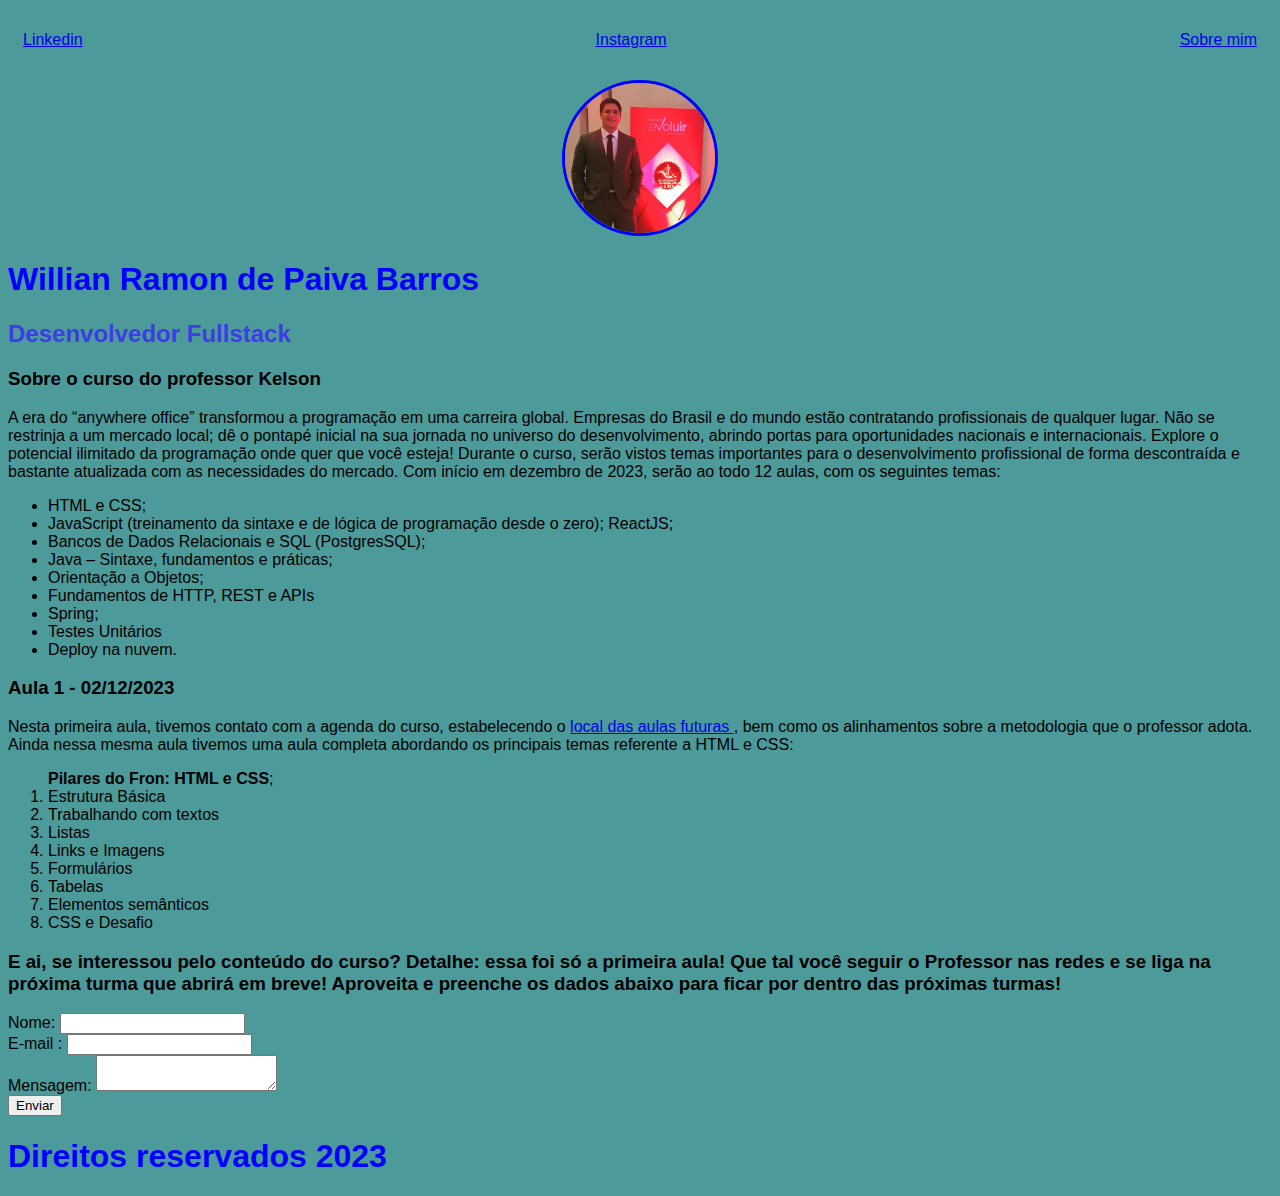
<file: index.html>
<!DOCTYPE html>
<html lang="pt-br">
<head>
    <meta charset="UTF-8">
    <meta name="viewport" content="width=device-width, initial-scale=1.0">
    <title>Desafio: curso dev Fullstack</title>
    <link rel="stylesheet" href="./styles.css/index.css">
</head>
<body>
    <nav>
        <ul class="ul__nav">
            <li>
                <a href="https://www.linkedin.com/in/willian-ramon-de-paiva-barros-230bb8275/?originalSubdomain=br" target="_blank">Linkedin</a>
            </li>
            <li>
                <a href="https://www.instagram.com/ramonbarros.90/?igshid=NzZlODBkYWE4Ng%3D%3D&utm_source=qr" target="_blank">Instagram</a>
            </li>
            <li>
                <a href="sobremim.html" target="_blanl" >Sobre mim</a>
            </li>
        </ul>
    </nav>
    <head>
        <div class="cabecario__central">
            <img src="./img/fotoprofissional.png">
        </div>
        <h1>Willian Ramon de Paiva Barros</h1>
        <h2>Desenvolvedor Fullstack</h2>
    </head>
    <main>
        <section>
            <h3>Sobre o curso do professor Kelson</h3>
            <p>
                A era do “anywhere office” transformou a programação em uma carreira global. Empresas do Brasil e do mundo estão contratando profissionais de qualquer lugar. 
                Não se restrinja a um mercado local; dê o pontapé inicial na sua jornada no universo do desenvolvimento, abrindo portas para oportunidades nacionais e internacionais. 
                Explore o potencial ilimitado da programação onde quer que você esteja!
                Durante o curso, serão vistos temas importantes para o desenvolvimento profissional de forma descontraída e bastante atualizada com as necessidades do mercado.
                Com início em dezembro de 2023, serão ao todo 12 aulas, com os seguintes temas:
            </p>
            <ul>
                <li>HTML e CSS;</li>
                <li>JavaScript (treinamento da sintaxe e de lógica de programação desde o zero);
                    ReactJS;</li>
                <li>Bancos de Dados Relacionais e SQL (PostgresSQL);</li>
                <li>Java – Sintaxe, fundamentos e práticas;</li>
                <li>Orientação a Objetos;</li>
                <li>Fundamentos de HTTP, REST e APIs</li>
                <li>Spring;</li>
                <li>Testes Unitários</li>
                <li>Deploy na nuvem.</li>
        </section>
        <section>
            <h3>Aula 1 - 02/12/2023 </h3>
            <p>Nesta primeira aula, tivemos contato com a agenda do curso, estabelecendo o <a href="https://www.instagram.com/clubjobcoworking/" target="_blank">local das aulas futuras </a>, bem como 
            os alinhamentos sobre a metodologia que o professor adota. Ainda nessa mesma aula tivemos uma aula completa abordando os principais temas referente a HTML e CSS:
            </p>
            <ol> <strong>Pilares do Fron: HTML e CSS</strong>;
                <li>Estrutura Básica</li>
                <li>Trabalhando com textos</li>
                <li>Listas</li>
                <li>Links e Imagens</li>
                <li>Formulários</li>
                <li>Tabelas</li>
                <li>Elementos semânticos</li>
                <li>CSS e Desafio</li>
            </ol>
        </section>
        <section>
                <h3>
                    E ai, se interessou pelo conteúdo do curso? Detalhe: essa foi só a primeira aula! Que tal você seguir o Professor nas redes e se liga na próxima turma que abrirá em breve!
                    Aproveita e preenche os dados abaixo para ficar por dentro das próximas turmas!
                </h3>
                <form>
                    <div>
                        <label for="nome"> Nome: </label>
                        <input type="text" id="nome">
                    </div>
                    <div>
                        <label for="email">E-mail : </label>
                        <input type="email" id="email">
                    </div>
                    <div>
                        <label for="msg">Mensagem: </label>
                        <textarea id="msg"></textarea>
                    </div>
                    <div>
                        <button type="submit">Enviar</button>
                    </div>
                </form>
        </section>
    </main>
    <footer><h1>Direitos reservados 2023</h1></footer>
</body>
</html>
</file>
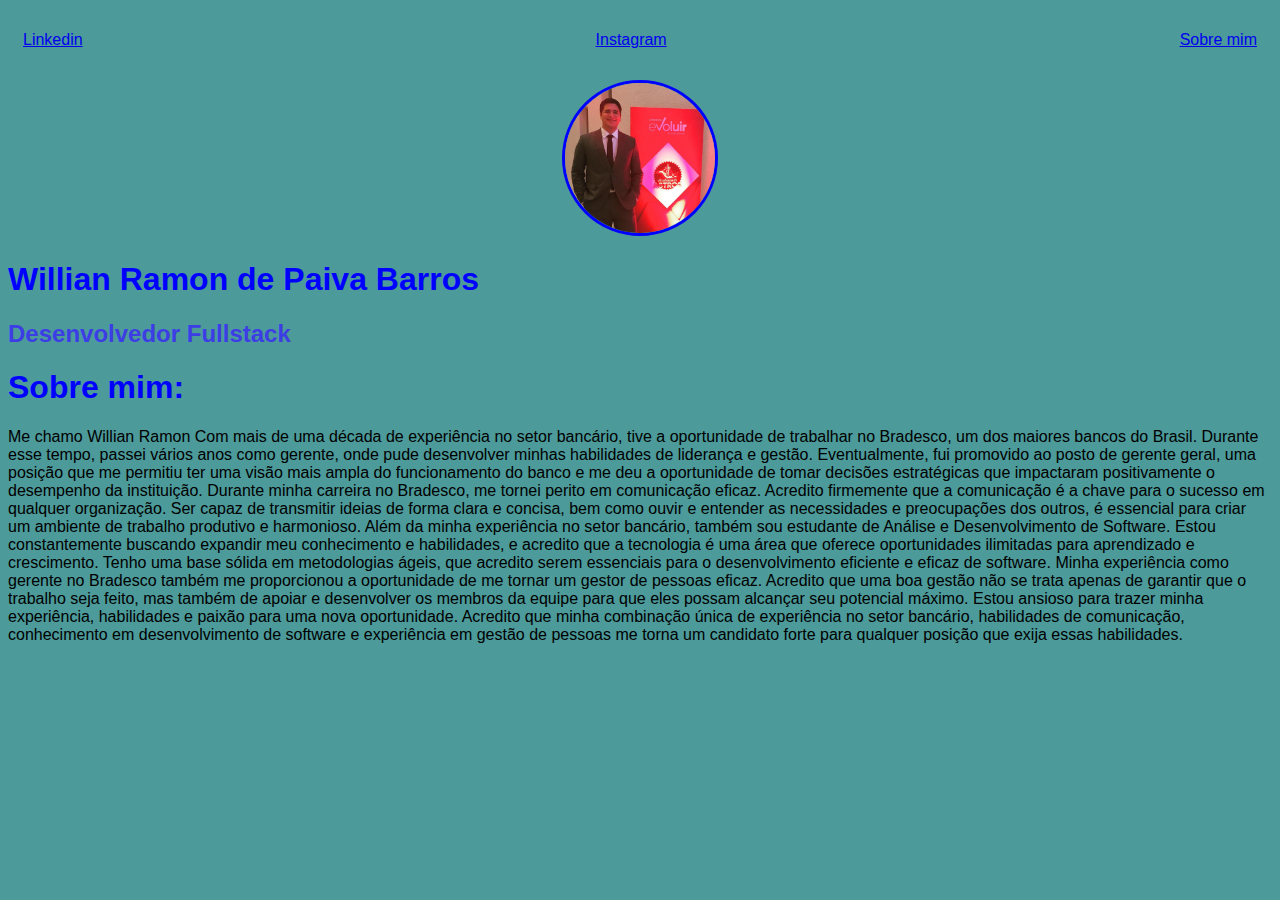
<file: sobremim.html>
<!DOCTYPE html>
<html lang="br-pt">
<head>
    <meta charset="UTF-8">
    <meta name="viewport" content="width=device-width, initial-scale=1.0">
    <title>Document</title>
    <link rel="stylesheet" href="./styles.css/index.css">
</head>
<body>
    <body>
        <nav>
            <ul class="ul__nav">
                <li>
                    <a href="https://www.linkedin.com/in/willian-ramon-de-paiva-barros-230bb8275/?originalSubdomain=br" target="_blank">Linkedin</a>
                </li>
                <li>
                    <a href="https://www.instagram.com/ramonbarros.90/?igshid=NzZlODBkYWE4Ng%3D%3D&utm_source=qr" target="_blank">Instagram</a>
                </li>
                <li>
                    <a href="sobremim.html" target="_blanl" >Sobre mim</a>
                </li>
            </ul>
        </nav>
        <div class="cabecario__central">
            <img src="./img/fotoprofissional.png">
        </div>
        <h1>Willian Ramon de Paiva Barros</h1>
        <h2>Desenvolvedor Fullstack</h2>
    <h1>Sobre mim:</h1>
    <p>
        Me chamo Willian Ramon Com mais de uma década de experiência no setor bancário, tive a oportunidade de trabalhar no Bradesco, 
        um dos maiores bancos do Brasil. 
        Durante esse tempo, passei vários anos como gerente, onde pude desenvolver minhas habilidades de liderança e gestão. 
        Eventualmente, fui promovido ao posto de gerente geral, uma posição que me permitiu ter uma visão mais ampla do funcionamento do banco 
        e me deu a oportunidade de tomar decisões estratégicas que impactaram positivamente o desempenho da instituição.

        Durante minha carreira no Bradesco, me tornei perito em comunicação eficaz. 
        Acredito firmemente que a comunicação é a chave para o sucesso em qualquer organização. 
        Ser capaz de transmitir ideias de forma clara e concisa, bem como ouvir e entender as necessidades e preocupações dos outros, é essencial para criar um ambiente de trabalho produtivo e harmonioso.
        
        Além da minha experiência no setor bancário, também sou estudante de Análise e Desenvolvimento de Software. 
        Estou constantemente buscando expandir meu conhecimento e habilidades, e acredito que a tecnologia é uma área que oferece oportunidades ilimitadas para aprendizado e crescimento. 
        Tenho uma base sólida em metodologias ágeis, que acredito serem essenciais para o desenvolvimento eficiente e eficaz de software.
        
        Minha experiência como gerente no Bradesco também me proporcionou a oportunidade de me tornar um gestor de pessoas eficaz. 
        Acredito que uma boa gestão não se trata apenas de garantir que o trabalho seja feito, mas também de apoiar e desenvolver os membros da equipe para que eles possam alcançar seu potencial máximo.
        
        Estou ansioso para trazer minha experiência, habilidades e paixão para uma nova oportunidade. 
        Acredito que minha combinação única de experiência no setor bancário, habilidades de comunicação, conhecimento em desenvolvimento de software e experiência em gestão de pessoas me torna um candidato forte para qualquer posição que exija essas habilidades.

    </p>
</body>
</html>
</file>
<file: styles.css/index.css>
body{
    background-color: rgb(76, 154, 154);
    color: black;
    font-family: Arial, Helvetica, sans-serif;
}
.ul__nav{
    display: flex;
    justify-content: space-between;
    list-style: none;
    align-items: center;
    padding: 15px;
}
nav a:hover{
    color: burlywood;
}
img{
    width: 150px;
    height: 150px;
    border-radius: 50%;
    border: 3px solid blue;
}
.cabecario__central{
    text-align: center;
}
h1{
    color: blue;
}
h2{
    color: rgb(61, 61, 229);
}
</file>
